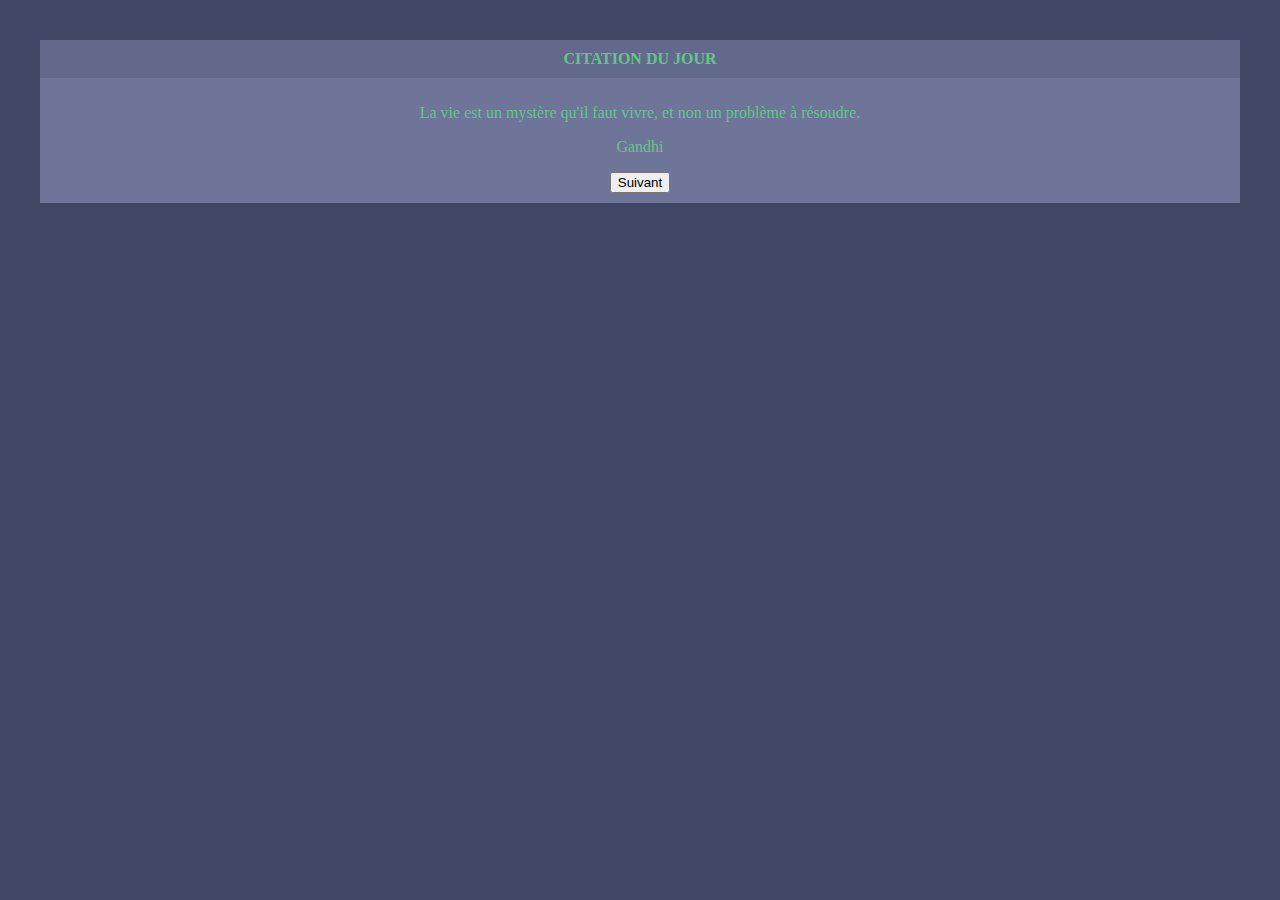
<file: generateur_de_citation/index.html>
<!DOCTYPE html>
<html lang="en">
<head>
    <meta charset="UTF-8">
    <meta http-equiv="X-UA-Compatible" content="IE=edge">
    <meta name="viewport" content="width=device-width, initial-scale=1.0">
    <link rel="stylesheet" href="style.css" />
    <title>Générateur de Citation</title>
</head>
<body>

<div class="wrapper">
    <header class="header">Citation du jour</header>
    <article class="main">
        <p id="blockCitation">Emplacement de la citation</p>
        <p id="auteur">Auteur</p>
        <button id="btn">Suivant</button>
    </article>
</div>

    <script src="script.js"></script>
</body>
</html>
</file>
<file: generateur_de_citation/style.css>
body    {
    padding: 2em;
    background-color: #414767;
    color: #5ec986;
}

.wrapper {
    text-align: center;
}

.wrapper > * {
    padding: 10px;
    flex: 1 100%;
}

.header {
    background-color: #6e7598be;
    text-transform: uppercase;
    font-weight: bold;
}

.main {
    background-color:  	#6e7598;
}
</file>
